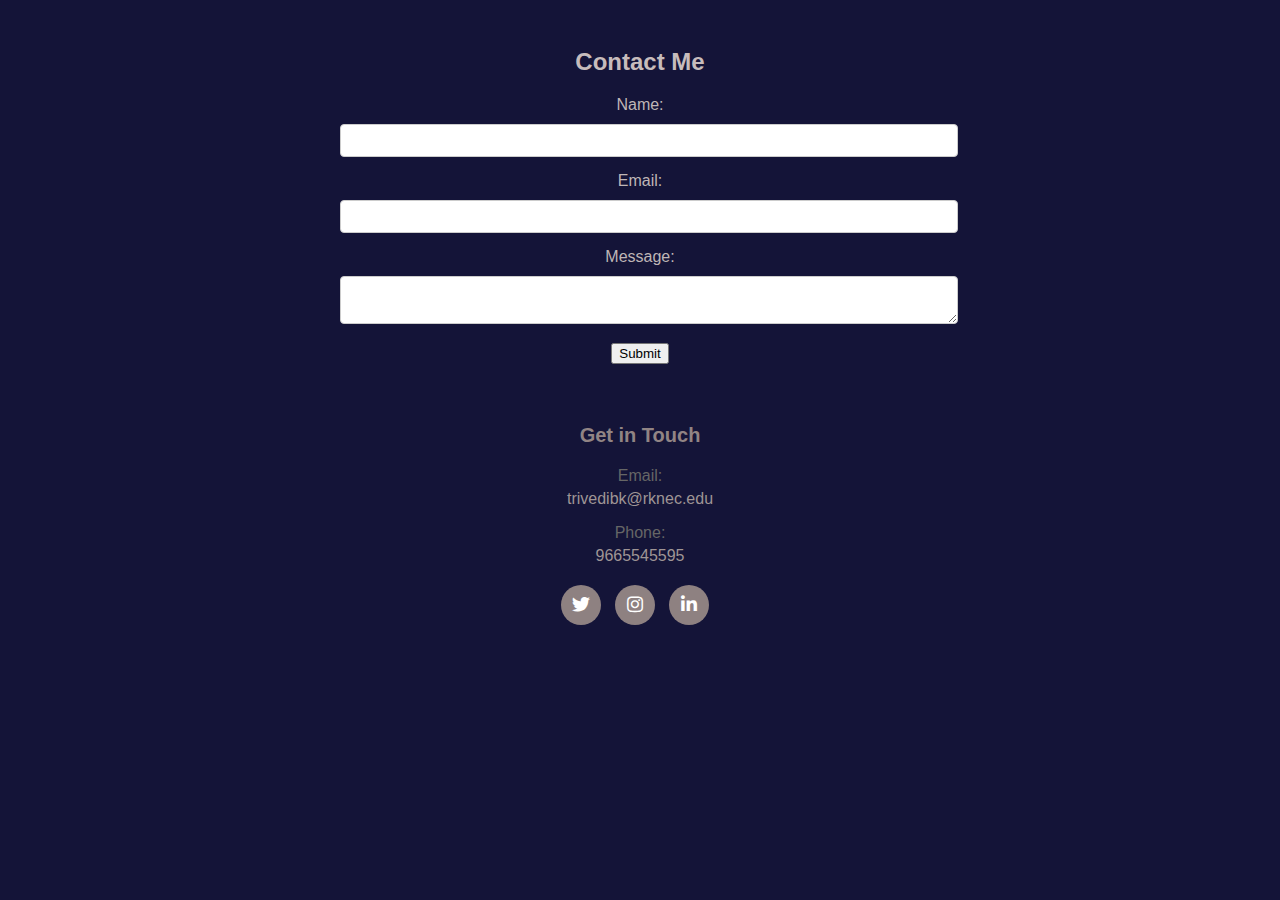
<file: Contact.html>
<!DOCTYPE html>
<html>
<head>
  <title>Contact Me</title>
  <link rel="stylesheet" type="text/css" href="styles.css">
  <link rel="stylesheet" href="https://cdnjs.cloudflare.com/ajax/libs/font-awesome/5.15.3/css/all.min.css">
  <link rel="apple-touch-icon" sizes="180x180" href="/apple-touch-icon.png">
<link rel="icon" type="image/png" sizes="32x32" href="/favicon-32x32.png">
<link rel="icon" type="image/png" sizes="16x16" href="/favicon-16x16.png">
<link rel="manifest" href="/site.webmanifest">
</head>
<body>
  <div class="contact-container">
    <h2>Contact Me</h2>
    <form class="contact-form" action="https://formsubmit.co/el/zediti" method="POST">
      <label for="name">Name:</label>
      <input type="text" id="name" name="name" required>
      
      <label for="email">Email:</label>
      <input type="email" id="email" name="email" required>
      
      <label for="message">Message:</label>
      <textarea id="message" name="message" required></textarea>
      <button id="btn">Submit</button>
      
    </form>
  </div>
  <div class="contact-details">
    <h3>Get in Touch</h3>
    <p>Email:</p>
    <a href="mailto:example@example.com">trivedibk@rknec.edu</a>
    <p>Phone:</p>
    <a href="tel:+1234567890">9665545595</a>
        <ul class="social-icons">
            <li><a href="https://twitter.com/bhumii_13?t=Cc6ywVnEdBMUVh9gVXgSPQ&s=09"><i class="fab fa-twitter"></i></a></li>
            <li><a href="https://instagram.com/bhumitrivedi._?igshid=NGExMmI2YTkyZg=="><i class="fab fa-instagram"></i></a></li>
            <li><a href="https://www.linkedin.com/in/bhumika-trivedi-b19b35245/"><i class="fab fa-linkedin-in"></i></a></li>
          </ul>
  </div>
  <script src="https://smtpjs.com/v3/smtp.js">
  </script>
  <script>
    var submit = document.getElementById('submit');
    btn.addEventListener('click',function(e){
      e.preventDefault()
      var name = document.getElementById('name');
      var email = document.getElementById('email');
      var message = document.getElementById('message');
      var body = 'name: '+name + '<br/> email: ' + email +  '<br/> message: '+ message;


      Email.send({
    SecureToken : "8f8a938c-69e1-4781-b36b-762ccd13c73f",
    To : 'bhumikatrivedi111@gmail.com',
    From : "trivedibk@rknec.edu",
    Subject : "This is the subject",
    Body : body
}).then(
  message => alert(message)
);
    })
  </script>
</body>
</html>
</file>
<file: styles.css>
body {
    background-color: rgb(20, 20, 56);
    color: white;
    font-family: 'PT Serif', sans-serif;
}
.contact-container {
    max-width: 600px;
    margin: 0 auto;
    padding: 20px;
    text-align: center;
  }
  
  .contact-container h2 {
    font-size: 24px;
    color: #c7bcbc;
  }
  
  .contact-form label {
    display: block;
    margin-bottom: 10px;
    font-size: 16px;
    color: #bfb6b6;
  }
  
  .contact-form input,
  .contact-form textarea {
    width: 100%;
    padding: 8px;
    margin-bottom: 15px;
    border: 1px solid #ccc;
    border-radius: 4px;
  }
  
  .contact-form input[type="submit"] {
    background-color: #8c8080;
    color: #fff;
    border: none;
    padding: 10px 20px;
    cursor: pointer;
  }
  
  .contact-form input[type="submit"]:hover {
    background-color: #a29292;
  }
  
  .contact-details {
    text-align: center;
    margin-top: 40px;
  }
  
  .contact-details h3 {
    font-size: 20px;
    color: #918484;
  }
  
  .contact-details p {
    font-size: 16px;
    color: #666;
    margin-bottom: 5px;
  }
  
  .contact-details a {
    display: block;
    font-size: 16px;
    color: #9f9595;
    margin-bottom: 5px;
    text-decoration: none;
  }
  
  .social-icons {
    list-style: none;
    padding: 0;
    margin-top: 20px;
  }
  
  .social-icons li {
    display: inline-block;
    margin-right: 10px;
  }
  
  .social-icons li a {
    display: inline-block;
    width: 40px;
    height: 40px;
    background-color: #8e8181;
    color: #fff;
    text-align: center;
    line-height: 40px;
    font-size: 18px;
    border-radius: 50%;
    transition: background-color 0.3s ease-in-out;
  }
  
  .social-icons li a:hover {
    background-color: #a29696;
  }
</file>
